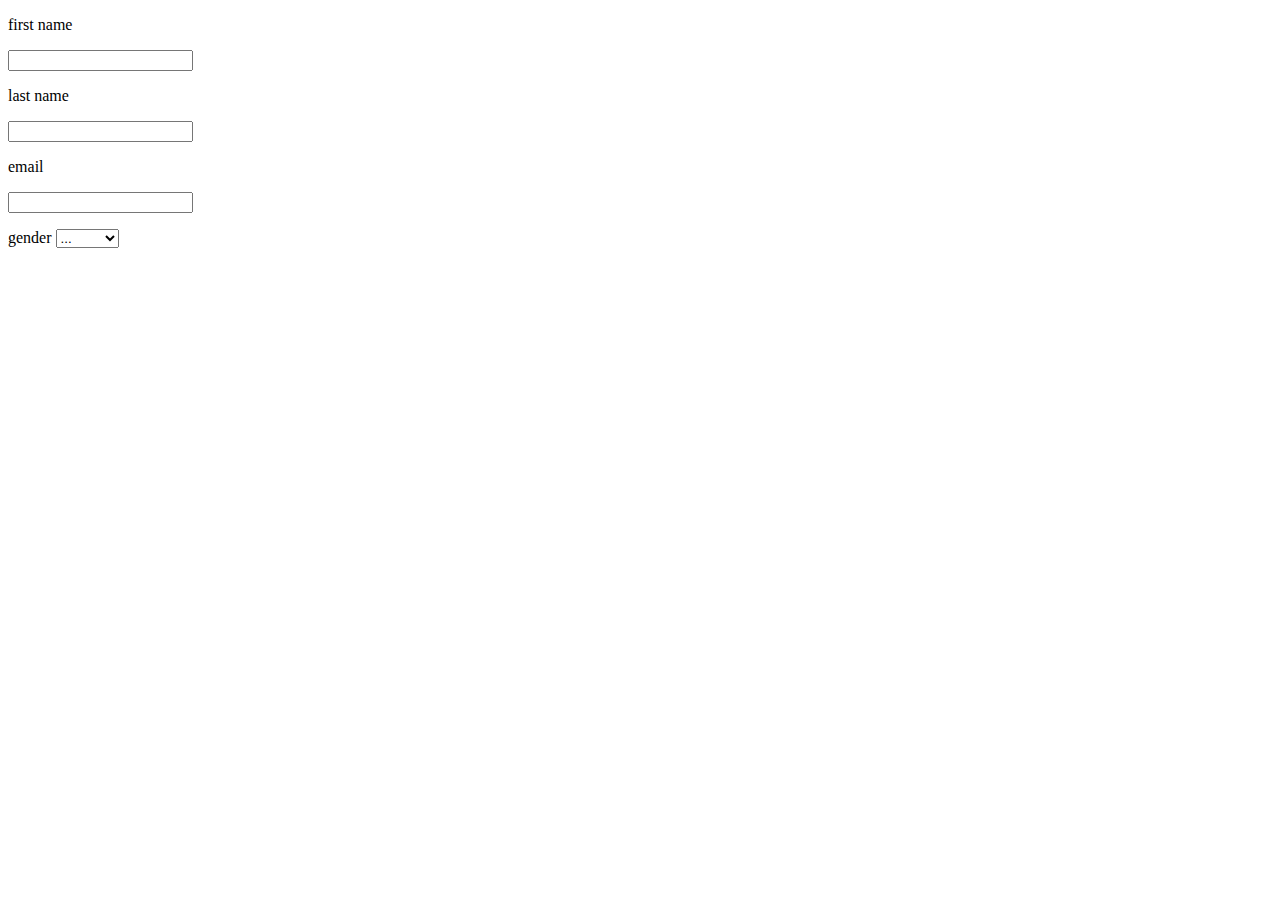
<file: lmao/form.html>
<!DOCTYPE html>
<html lang="en">
<head>
    <meta charset="UTF-8">
    <meta http-equiv="X-UA-Compatible" content="IE=edge">
    <meta name="viewport" content="width=device-width, initial-scale=1.0">
    <title>Form For Applying to winter camp 2022</title>
</head>
<body>
    <p>first name</p><input type="first name">
    <p>last name</p><input type="last name">
    <p>email</p><input type="E-mail">
    <p><label for="gender">gender</label>
    <select id="cars" name="cars">
        <option value="...">...</option>
      <option value="male">male</option>
      <option value="female">female</option>
      <option value="other">other</option>
    </select></p>
</body>
</html>
</file>
